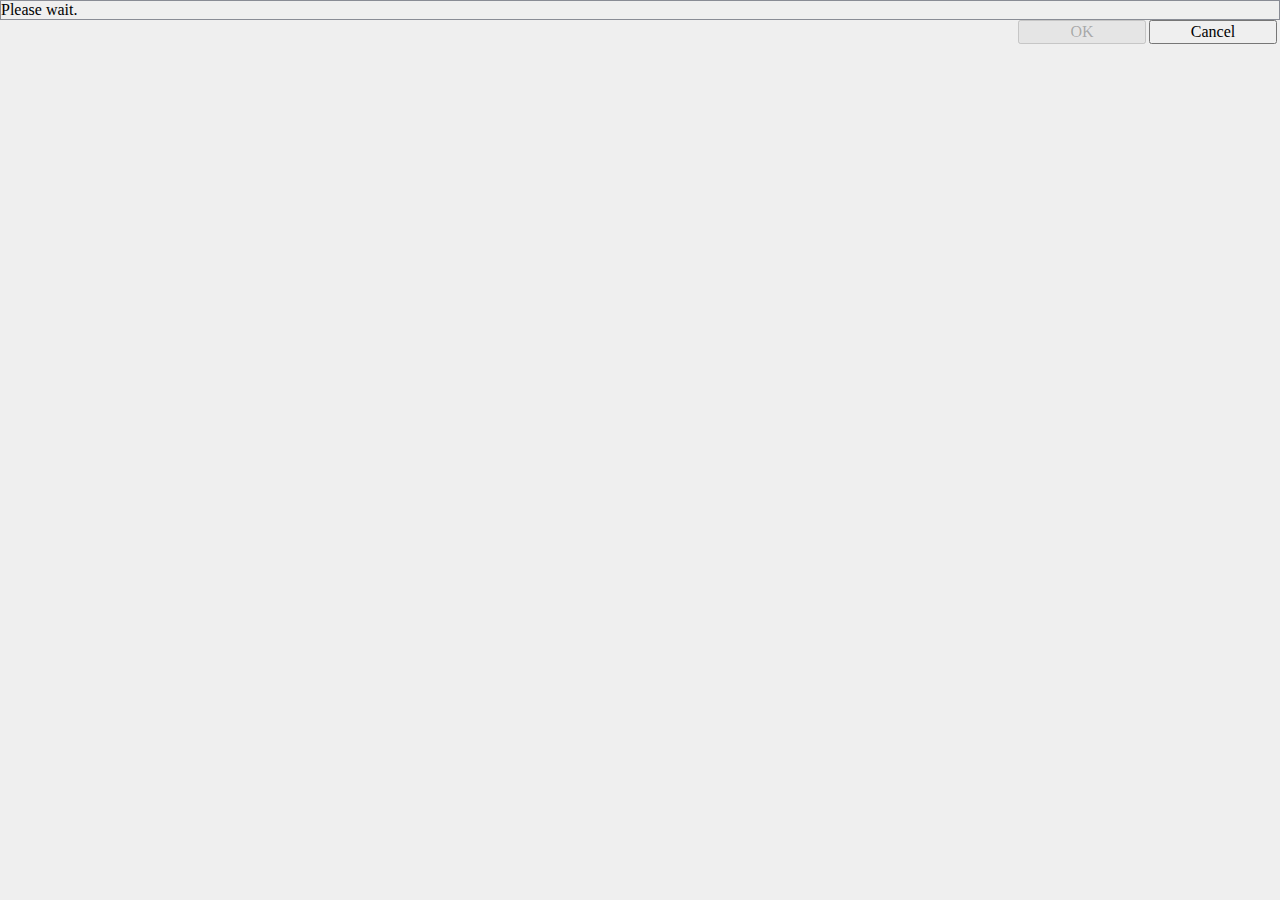
<file: script/dialog.html>
<html>
  <head>
    <meta http-equiv="X-UA-Compatible" content="IE=edge" />
    <meta http-equiv="MSThemeCompatible" content="Yes" />
    <meta http-equiv="Content-Type" content="text/html; charset=UTF-8" />
    <title>Tablacus Explorer</title>
    <link rel="stylesheet" type="text/css" href="index.css" />
    <script type="text/javascript" charset="utf-8" src="consts.js">
    </script>
    <script type="text/javascript" charset="utf-8" src="common.js">
    </script>
    <script type="text/javascript" charset="utf-8" src="options.js">
    </script>
  </head>
  <body>
    <form name="F">
      <div class="panel" id="panel0" style="border: 1px solid #898C95; overflow-y: auto;">
        <label id="Content">Please wait.</label>
        <!-- - - - - - - - - - - -->
      </div>
      <!--panel_end-->
      <table id="buttons" class="footer">
        <tr>
          <td id="Selected" style="text-align: right; width: 100%; white-space: nowrap"></td>
          <td class="buttons">
            <input id="ButtonOk" type="button" value="OK" class="ok" onclick="SetResult(1)" disabled="true" />
          </td>
          <td class="buttons">
            <input id="buttonCancel" type="button" value="Cancel" class="cancel" onclick="returnValue=null;SetResult(2);" />
          </td>
        </tr>
      </table>
    </form>
    <script type="text/javascript">
      InitDialog();
    </script>
  </body>
</html>
</file>
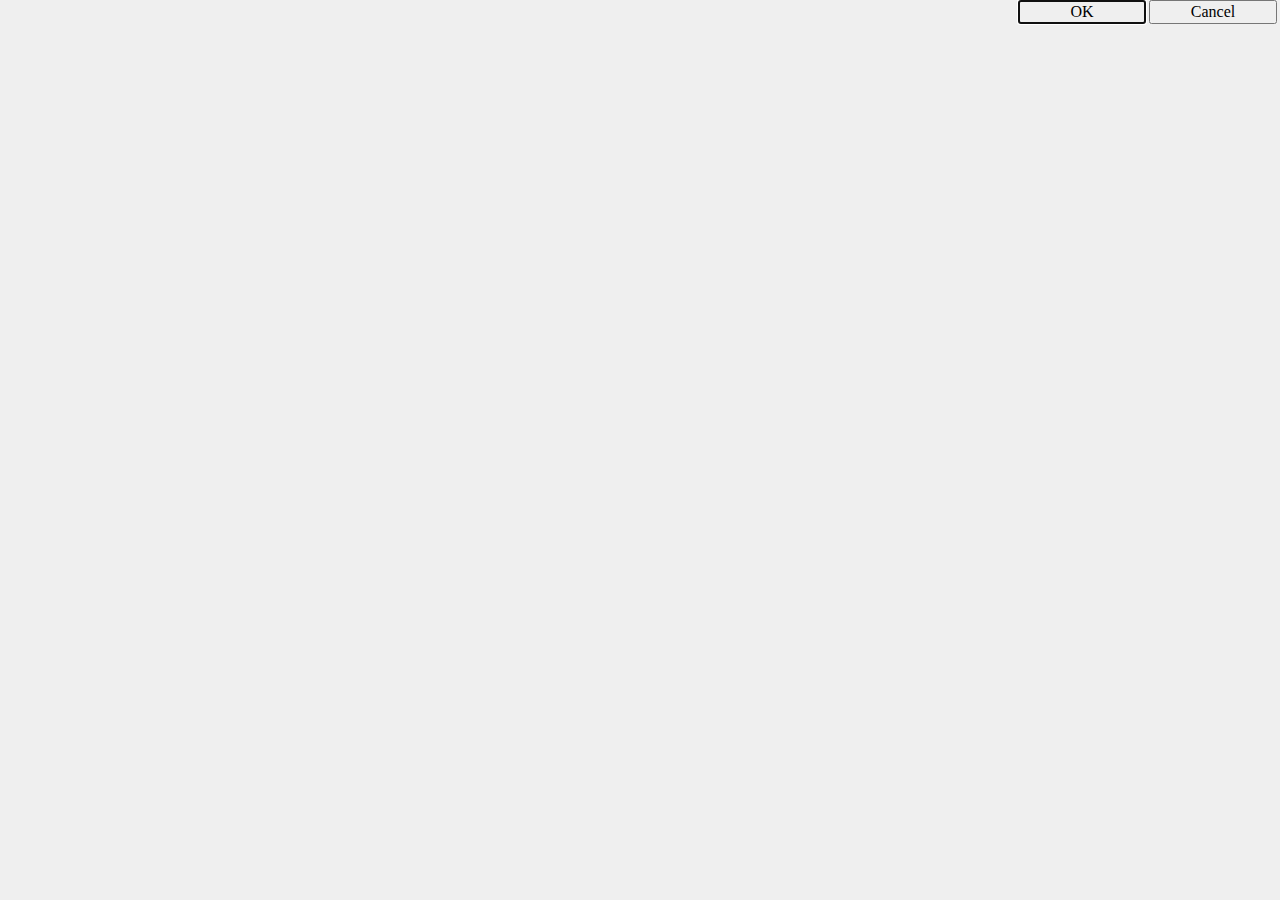
<file: script/location.html>
<html>
  <head>
    <meta http-equiv="X-UA-Compatible" content="IE=edge" />
    <meta http-equiv="MSThemeCompatible" content="Yes" />
    <meta http-equiv="Content-Type" content="text/html; charset=UTF-8" />
    <title>Tablacus Explorer</title>
    <link rel="stylesheet" type="text/css" href="options.css" />
    <script type="text/javascript" charset="utf-8" src="consts.js">
    </script>
    <script type="text/javascript" charset="utf-8" src="common.js">
    </script>
    <script type="text/javascript" charset="utf-8" src="options.js">
    </script>
  </head>
  <body>
    <div>
      <input type="button" id="tab0" class="tab" onmousedown="ClickTab(this, 1);" hidefocus="true" style="display: none" onfocus="this.blur()"/><!--
      --><input type="button" id="tab1" class="tab" onmousedown="ClickTab(this, 1);" hidefocus="true" style="display: none" /><!--
      --><input type="button" id="tab2" class="tab" onmousedown="ClickTab(this, 1);" hidefocus="true" style="display: none" /><!--
      --><input type="button" id="tab3" class="tab" onmousedown="ClickTab(this, 1);" hidefocus="true" style="display: none" /><!--
      --><input type="button" id="tab4" class="tab" onmousedown="ClickTab(this, 1);" hidefocus="true" style="display: none" /><!--
      --><input type="button" id="tab5" value="Icon" class="tab" onmousedown="ClickTab(this, 1);" hidefocus="true" style="display: none" /><!--
      --><input type="button" id="tab6" value="Position" class="tab" onmousedown="ClickTab(this, 1);" hidefocus="true" style="display: none" /><!--
      --><input type="button" id="tab7" value="Menus" class="tab" onmousedown="ClickTab(this, 1);" hidefocus="true" style="display: none" /><!--
      --><input type="button" id="tab8" value="Key" class="tab" onmousedown="ClickTab(this, 1);" hidefocus="true" style="display: none" /><!--
      --><input type="button" id="tab9" value="Mouse" class="tab" onmousedown="ClickTab(this, 1);" hidefocus="true" style="display: none" /><!--
    --></div>

    <div class="panel" id="panel6" style="background-color: AppWorkspace">
      <form name="L">
        <table class="window" id="tewin" border="1" style="width: 100%; color: ButtonText; background-color: ButtonFace; border: 2px ridge windowframe">
          <tr>
            <th colspan="3" style="color: CaptionText; background-color: ActiveCaption; align: center">
              <label>Title bar</label>
            </th>
          </tr>
          <tr>
            <td class="location">
              <input name="Location" type="radio" value="ToolBar1Left" />
              <span id="_ToolBar1Left">
                <label>Tool bar</label> 1 <label>Left</label>
              </span>
            </td>
            <td class="location">
              <input name="Location" type="radio" value="ToolBar1Center" />
              <span id="_ToolBar1Center">
                <label>Tool bar</label> 1 <label>Center</label>
              </span>
            </td>
            <td class="location">
              <input name="Location" type="radio" value="ToolBar1Right" />
              <span id="_ToolBar1Right">
                <label>Tool bar</label> 1 <label>Right</label>
              </span>
            </td>
          </tr>
          <tr>
            <td class="location">
              <input name="Location" type="radio" value="ToolBar2Left" />
              <span id="_ToolBar2Left">
                <label>Tool bar</label> 2 <label>Left</label>
              </span>
            </td>
            <td class="location">
              <input name="Location" type="radio" value="ToolBar2Center" />
              <span id="_ToolBar2Center">
                <label>Tool bar</label> 2 <label>Center</label>
              </span>
            </td>
            <td class="location">
              <input name="Location" type="radio" value="ToolBar2Right" />
              <span id="_ToolBar2Right">
                <label>Tool bar</label> 2 <label>Right</label>
              </span>
            </td>
          </tr>
          <tr>
            <td class="location">
              <input name="Location" type="radio" value="ToolBar3Left" />
              <span id="_ToolBar3Left">
                <label>Tool bar</label> 3 <label>Left</label>
              </span>
            </td>
            <td class="location">
              <input name="Location" type="radio" value="ToolBar3Center" />
              <span id="_ToolBar3Center">
                <label>Tool bar</label> 3 <label>Center</label>
              </span>
            </td>
            <td class="location">
              <input name="Location" type="radio" value="ToolBar3Right" />
              <span id="_ToolBar3Right">
                <label>Tool bar</label> 3 <label>Right</label>
              </span>
            </td>
          </tr>
          <tr>
            <td class="location">
              <input name="Location" type="radio" value="ToolBar4Left" />
              <span id="_ToolBar4Left">
                <label>Tool bar</label> 4 <label>Left</label>
              </span>
            </td>
            <td class="location">
              <input name="Location" type="radio" value="ToolBar4Center" />
              <span id="_ToolBar4Center">
                <label>Tool bar</label> 4 <label>Center</label>
              </span>
            </td>
            <td class="location">
              <input name="Location" type="radio" value="ToolBar4Right" />
              <span id="_ToolBar4Right">
                <label>Tool bar</label> 4 <label>Right</label>
              </span>
            </td>
          </tr>
          <tr>
            <td class="location">
              <input name="Location" type="radio" value="ToolBar5Left" />
              <span id="_ToolBar5Left">
                <label>Tool bar</label> 5 <label>Left</label>
              </span>
            </td>
            <td class="location">
              <input name="Location" type="radio" value="ToolBar5Center" />
              <span id="_ToolBar5Center">
                <label>Tool bar</label> 5 <label>Center</label>
              </span>
            </td>
            <td class="location">
              <input name="Location" type="radio" value="ToolBar5Right" />
              <span id="_ToolBar5Right">
                <label>Tool bar</label> 5 <label>Right</label>
              </span>
            </td>
          </tr>
          <tr>
            <td class="location">
              <input name="Location" type="radio" value="LeftBar1" />
              <span id="_LeftBar1">
                <label>Left bar</label> 1
              </span>
            </td>
            <td class="location">
              <input name="Location" type="radio" value="Inner" id="__Inner" disabled="true" />
              <span id="_Inner">
              <label>Inner bar</label>
              </span></br />
            </td>
            <td class="location">
              <input name="Location" type="radio" value="RightBar1" />
              <span id="_RightBar1">
                <label>Right bar</label> 1
              </span>
            </td>
          </tr>
          <tr>
            <td class="location">
              <input name="Location" type="radio" value="LeftBar2" />
              <span id="_LeftBar2">
                <label>Left bar</label> 2
              </span>
            </td>
            <td rowspan="2" style="background-color: AppWorkspace" class="location">
              <input name="Location" type="radio" value="Background" />
              <label>Background</label>
            </td>
            <td class="location">
              <input name="Location" type="radio" value="RightBar2" />
              <span id="_RightBar2">
                <label>Right bar</label> 2
              </span>
            </td>
          </tr>
          <tr>
            <td class="location">
              <input name="Location" type="radio" value="LeftBar3" />
              <span id="_LeftBar3">
                <label>Left bar</label> 3
              </span>
            </td>
            <td class="location">
              <input name="Location" type="radio" value="RightBar3" />
              <span id="_RightBar3">
                <label>Right bar</label> 3
              </span>
            </td>
          </tr>
          <tr>
            <td class="location">
              <input name="Location" type="radio" value="BottomBar1Left" />
              <span id="_BottomBar1Left">
                <label>Bottom bar</label> 1 <label>Left</label>
              </span>
            </td>
            <td class="location">
              <input name="Location" type="radio" value="BottomBar1Center" />
              <span id="_BottomBar1Center">
                <label>Bottom bar</label> 1 <label>Center</label>
              </span>
            </td>
            <td class="location">
              <input name="Location" type="radio" value="BottomBar1Right" />
              <span id="_BottomBar1Right">
                <label>Bottom bar</label> 1 <label>Right</label>
              </span>
            </td>
          </tr>
          <tr>
            <td class="location">
              <input name="Location" type="radio" value="BottomBar2Left" />
              <span id="_BottomBar2Left">
                <label>Bottom bar</label> 2 <label>Left</label>
              </span>
            </td>
            <td class="location">
              <input name="Location" type="radio" value="BottomBar2Center" />
              <span id="_BottomBar2Center">
                <label>Bottom bar</label> 2 <label>Center</label>
              </span>
            </td>
            <td class="location">
              <input name="Location" type="radio" value="BottomBar2Right" />
              <span id="_BottomBar2Right">
                <label>Bottom bar</label> 2 <label>Right</label>
              </span>
            </td>
          </tr>
          <tr>
            <td class="location">
              <input name="Location" type="radio" value="BottomBar3Left" />
              <span id="_BottomBar3Left">
                <label>Bottom bar</label> 3 <label>Left</label>
              </span>
            </td>
            <td class="location">
              <input name="Location" type="radio" value="BottomBar3Center" />
              <span id="_BottomBar3Center">
                <label>Bottom bar</label> 3 <label>Center</label>
              </span>
            </td>
            <td class="location">
              <input name="Location" type="radio" value="BottomBar3Right" />
              <span id="_BottomBar3Right">
                <label>Bottom bar</label> 3 <label>Right</label>
              </span>
            </td>
          </tr>
        </table>
        <div>
        <input name="Location" type="radio" value="None" />
        <span id="_None"><label>None</label></span></div>
        </form>
    </div>
    <!--panel_end-->

    <div class="panel" id="panel3">
    </div>
    <!--panel_end-->

    <div class="panel" id="panel4">
    </div>
    <!--panel_end-->

    <form name="F">
      <div class="panel" id="panel0">
      </div>
      <!--panel_end-->

      <div class="panel" id="panel1">
      </div>
      <!--panel_end-->

      <div class="panel" id="panel2">
      </div>
      <!--panel_end-->

      <div class="panel" id="panel5">
        <div id="_Icon"></div>
        <table style="width: 100%">
          <tr>
            <td>
              <label>Icon</label>
            </td>
          </tr>
          <tr>
            <td style="width: 100%">
              <input type="text" name="Icon" onchange="SetImage();" style="width: 100%" />
            </td>
            <td style="white-space: nowrap">
              <input type="button" value="Portable" onclick="PortableX('Icon')" />
              <input type="button" value="Select" onclick="ShowIcon();" />
              <input type="button" value="Browse..." onclick="RefX('Icon', 0, 0, 1);" />
            </td>
          </tr>
        </table>
        <table style="width: 100%" id="__IconSize">
          <tr>
            <td>
              <label>Size</label>
            </td>
          </tr>
          <tr>
            <td>
              <input type="text" name="IconSize" size="4" onchange="SetImage();" />px
            </td>
            <td>
              <input type="button" value="Default" onclick="SetDefault(document.F.IconSize, '');" />
            </td>
          </tr>
        </table>
      </div>
      <!--panel_end-->

      <div class="panel" id="panel7">
        <input type="checkbox" id="MenuExec" />
        <label for="MenuExec">Exec</label>
        <br />
        <select name="Menu"></select>
        <br />
        <label>Name</label>
        <br />
        <table class="layout">
          <tr>
            <td>
              <input type="text" name="MenuName" style="display: none" />
              <input type="text" name="_MenuName" style="width: 100%" />
            </td>
          </tr>
        </table>
        <label>Position</label>
        <br />
        <input type="text" name="MenuPos" size="2" />
        <select onchange="SelectPos(this, 'MenuPos');">
          <option value="" />Select
          <option value="0" />Add before
          <option value="-1" />Add after
        </select>
      </div>
      <!--panel_end-->

      <div class="panel" id="panel8">
        <input type="checkbox" id="KeyExec" />
        <label for="KeyExec">Exec</label>
        <br />
        <select name="KeyOn">
        </select>
        <br />
        <label>Key</label>
        <table style="width: 100%">
          <tr>
            <td style="width: 100%">
              <input type="text" name="Key" onchange="SetKeyShift()" style="width: 100%" />
            </td>
            <td style="width: 2em">
              <input type="button" value="Input" title="Key" onclick="InputKey(document.F.Key);" />
            </td>
          </tr>
        </table>
        <span id="_KeyState"></span>
        <select id="_KeySelect" onchange="KeySelect(this)"></select>
      </div>
      <!--panel_end-->

      <div class="panel" id="panel9">
        <input type="checkbox" id="MouseExec" />
        <label for="MouseExec">Exec</label>
        <br />
        <select name="MouseOn">
        </select>
        <br />
        <table width="100%" cellspacing="0" cellpadding="0">
          <tr>
            <td width="100%" colspan="3">
              <table width="100%" cellspacing="0" cellpadding="0">
                <tr>
                  <td>
                    <label>Mouse</label>
                  </td>
                  <td>
                    <input type="button" value="Input" title="Mouse" onclick="InputMouse();" />
                  </td>
                  <td align="right" id="__MOUSEDATA">
                  </td>
                </tr>
              </table>
            </td>
            <td align="center">
              <input type="button" value="LB" title="1" onclick="AddMouse(this)" />
            </td>
            <td align="center">
              <input type="button" value="WB" title="3" onclick="AddMouse(this)" />
            </td>
            <td align="center">
              <input type="button" value="RB" title="2" onclick="AddMouse(this)" />
            </td>
          </tr>
          <tr>
            <td width="100%">
              <input type="text" name="Mouse" style="width: 100%" />
            </td>
            <td align="center">
              <input type="button" value="X1" title="4" onclick="AddMouse(this)" />
            </td>
            <td align="center">
              <input type="button" value="WU" title="8" onclick="AddMouse(this)" />
            </td>
            <td align="right" rowspan="2" style="vertical-align: middle">
              <input type="button" value=" L " title="L" onclick="AddMouse(this)" />
            </td>
            <td align="center" rowspan="2">
              <input type="button" value=" U " title="U" onclick="AddMouse(this)" />
              <br />
              <input type="button" value=" D " title="D" onclick="AddMouse(this)" width="100%" />
            </td>
            <td align="left" rowspan="2" style="vertical-align: middle">
              <input type="button" value=" R " title="R" onclick="AddMouse(this)" />
            </td>
          </tr>
          <tr>
            <td></td>
            <td align="center">
              <input type="button" value="X2" title="5" onclick="AddMouse(this)" />
            </td>
            <td align="center">
              <input type="button" value="WD" title="9" onclick="AddMouse(this)" />
            </td>
          </tr>
        </table>
      </div>
      <!--panel_end-->
      <input type="hidden" name="Set" value="1" />
    </form>

    <table id="buttons" class="footer">
      <tr>
        <td id="toolbar" style="width: 100%; white-space: nowrap">
        </td>
        <td class="buttons">
          <input type="button" value="OK" class="ok" onclick="SetResult(1)" autofocus />
        </td>
        <td class="buttons">
          <input type="button" value="Cancel" class="cancel" onclick="SetResult(2)" />
        </td>
      </tr>
    </table>
    <script type="text/javascript">
      InitLocation();
    </script>
  </body>
</html>
</file>
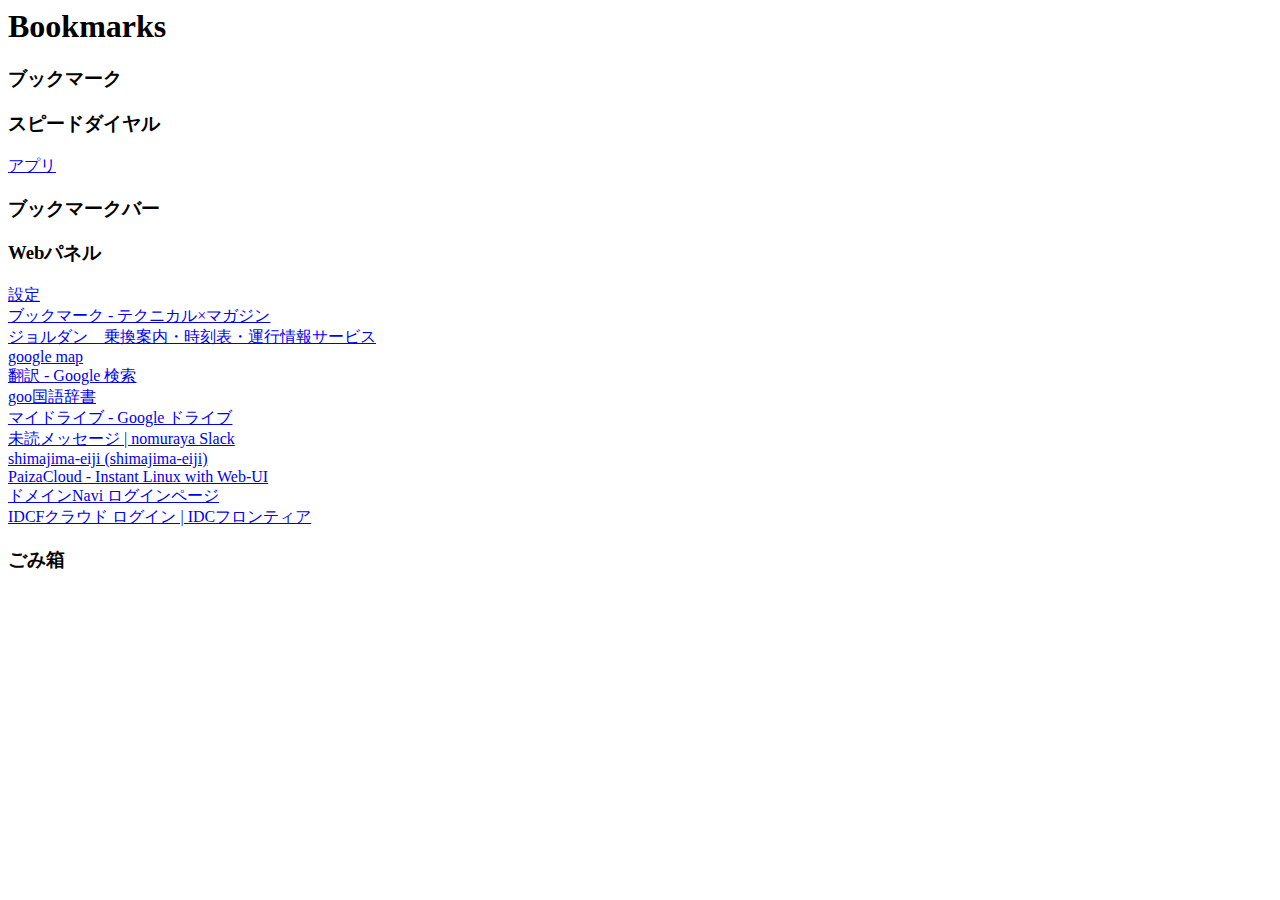
<file: vivaldi/bookmark.html>
<!DOCTYPE NETSCAPE-Bookmark-file-1>
<!-- This is an automatically generated file.
     It will be read and overwritten.
     DO NOT EDIT! -->
<META HTTP-EQUIV="Content-Type" CONTENT="text/html; charset=UTF-8">
<TITLE>Bookmarks</TITLE>
<H1>Bookmarks</H1>
<DL><p>
    <DT><H3 ADD_DATE="1514653558" LAST_MODIFIED="1539696635" PERSONAL_TOOLBAR_FOLDER="true">ブックマーク</H3>
    <DL><p>
        <DT><H3 ADD_DATE="1514653561" LAST_MODIFIED="1520809322">スピードダイヤル</H3>
        <DL><p>
            <DT><A HREF="chrome://apps/" ADD_DATE="1514977454" ICON="[data-uri]">アプリ</A>
        </DL><p>
        <DT><H3 ADD_DATE="1514653784" LAST_MODIFIED="1541219677">ブックマークバー</H3>
        <DL><p>
            <DT><H3 ADD_DATE="1541219677" LAST_MODIFIED="1541220188">Webパネル</H3>
            <DL><p>
                <DT><A HREF="chrome://settings/content" ADD_DATE="1516883792" ICON="[data-uri]">設定</A>
                <DT><A HREF="https://nomuraya.work/techzine/bookmark" ADD_DATE="1541219754">ブックマーク - テクニカル×マガジン</A>
                <DT><A HREF="https://www.jorudan.co.jp/" ADD_DATE="1541219794" ICON="[data-uri]">ジョルダン　乗換案内・時刻表・運行情報サービス</A>
                <DT><A HREF="https://www.google.co.jp/maps/" ADD_DATE="1541219905" ICON="[data-uri]">google map</A>
                <DT><A HREF="https://www.google.com/search?q=%E7%BF%BB%E8%A8%B3" ADD_DATE="1541220009" ICON="[data-uri]">翻訳 - Google 検索</A>
                <DT><A HREF="https://dictionary.goo.ne.jp/jn/" ADD_DATE="1541220054" ICON="[data-uri]">goo国語辞書</A>
                <DT><A HREF="https://drive.google.com/drive/my-drive" ADD_DATE="1541220088" ICON="[data-uri]">マイドライブ - Google ドライブ</A>
                <DT><A HREF="https://nomuraya.slack.com/unreads/" ADD_DATE="1541220113" ICON="[data-uri]">未読メッセージ | nomuraya Slack</A>
                <DT><A HREF="https://github.com/shimajima-eiji" ADD_DATE="1541220126" ICON="[data-uri]">shimajima-eiji (shimajima-eiji)</A>
                <DT><A HREF="https://paiza.cloud/signup" ADD_DATE="1541220154" ICON="[data-uri]">PaizaCloud - Instant Linux with Web-UI</A>
                <DT><A HREF="https://www.onamae.com/domain/navi/domain.html" ADD_DATE="1541220177" ICON="[data-uri]">ドメインNavi ログインページ</A>
                <DT><A HREF="https://account.idcfcloud.com/auth/login" ADD_DATE="1541220188" ICON="[data-uri]">IDCFクラウド ログイン | IDCフロンティア</A>
            </DL><p>
        </DL><p>
    </DL><p>
    <DT><H3 ADD_DATE="1514653558" LAST_MODIFIED="1541220473">ごみ箱</H3>
    <DL><p>
    </DL><p>
</DL><p>
</file>
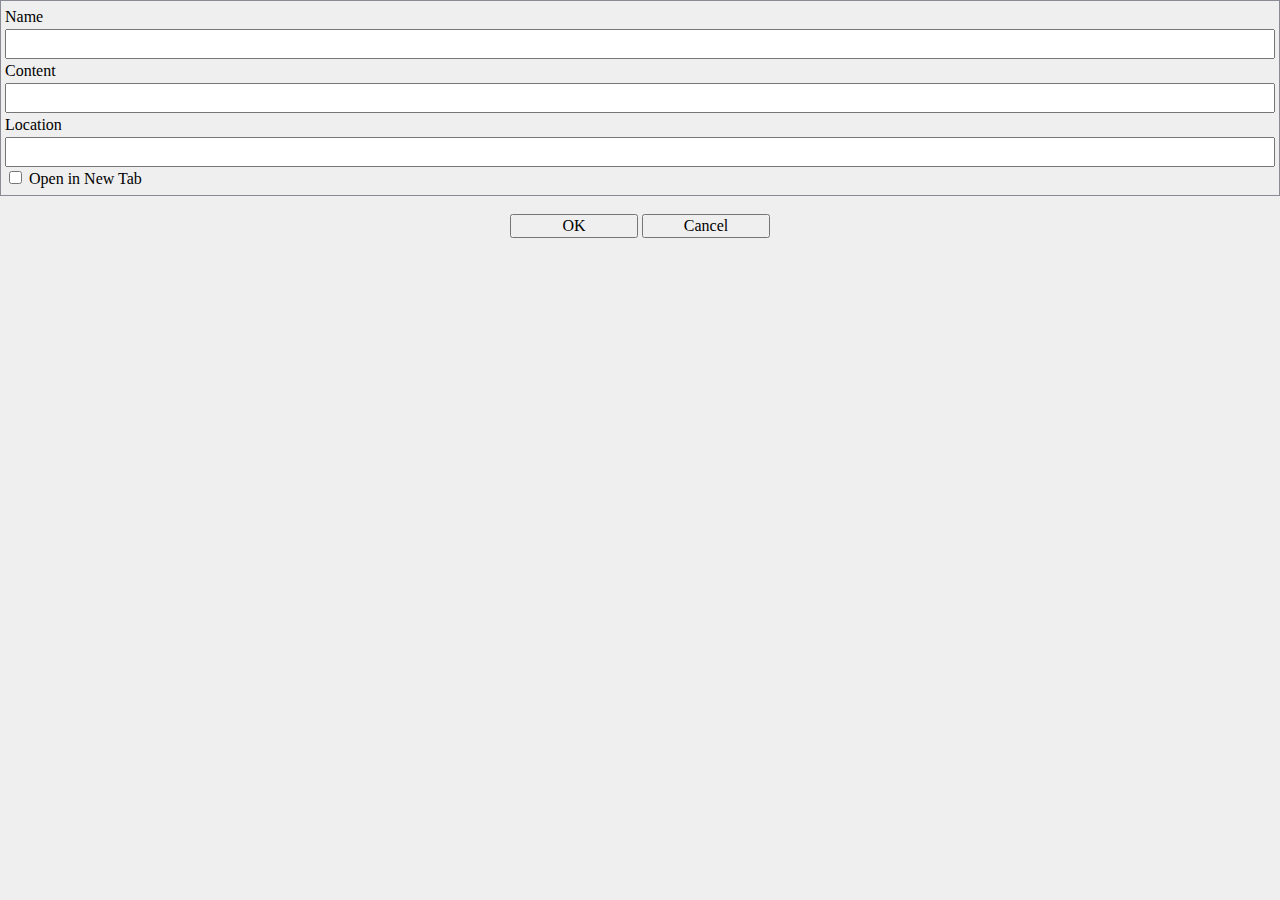
<file: addons/findfiles/dialog.html>
﻿<html>
  <head>
    <meta http-equiv="X-UA-Compatible" content="IE=edge" />
    <meta http-equiv="MSThemeCompatible" content="Yes" />
    <meta http-equiv="Content-Type" content="text/html; charset=UTF-8" />
    <title>Find files</title>
    <link rel="stylesheet" type="text/css" href="../../script/options.css" />
    <script type="text/javascript" charset="utf-8" src="../../script/consts.js">
    </script>
    <script type="text/javascript" charset="utf-8" src="../../script/common.js">
    </script>
    <script type="text/javascript">
      Addon = 2;
      Addons = {};
    </script>
    <script type="text/javascript" charset="utf-8" src="script.js">
    </script>
  </head>
  <body>
    <div class="panel" id="panel0" style="border: 1px solid #898C95; overflow-y: auto; display: block">
    <form name="F" style="width: 100%">
      <label>Name</label><br />
      <input type="text" name="name" style="width: 100%" />
      <label>Content</label><br />
      <input type="text" name="content" style="width: 100%" />
      <label>Location</label><br />
      <input type="text" name="location" style="width: 100%" />
      <input id="newtab" type="checkbox" name="new" />
      <label for="newtab">Open in New Tab</label><br />
    </form>
    </div>
    <br />
    <table id="R" style="width: 100%">
      <tr>
        <td align="center">
          <input type="button" value="OK" class="ok" onclick="FindFiles(); return true;" />
          <input type="button" value="Cancel" class="cancel" onclick="window.close(); return true;" />
        </td>
      </tr>
    </table>
  </body>
</html>
</file>
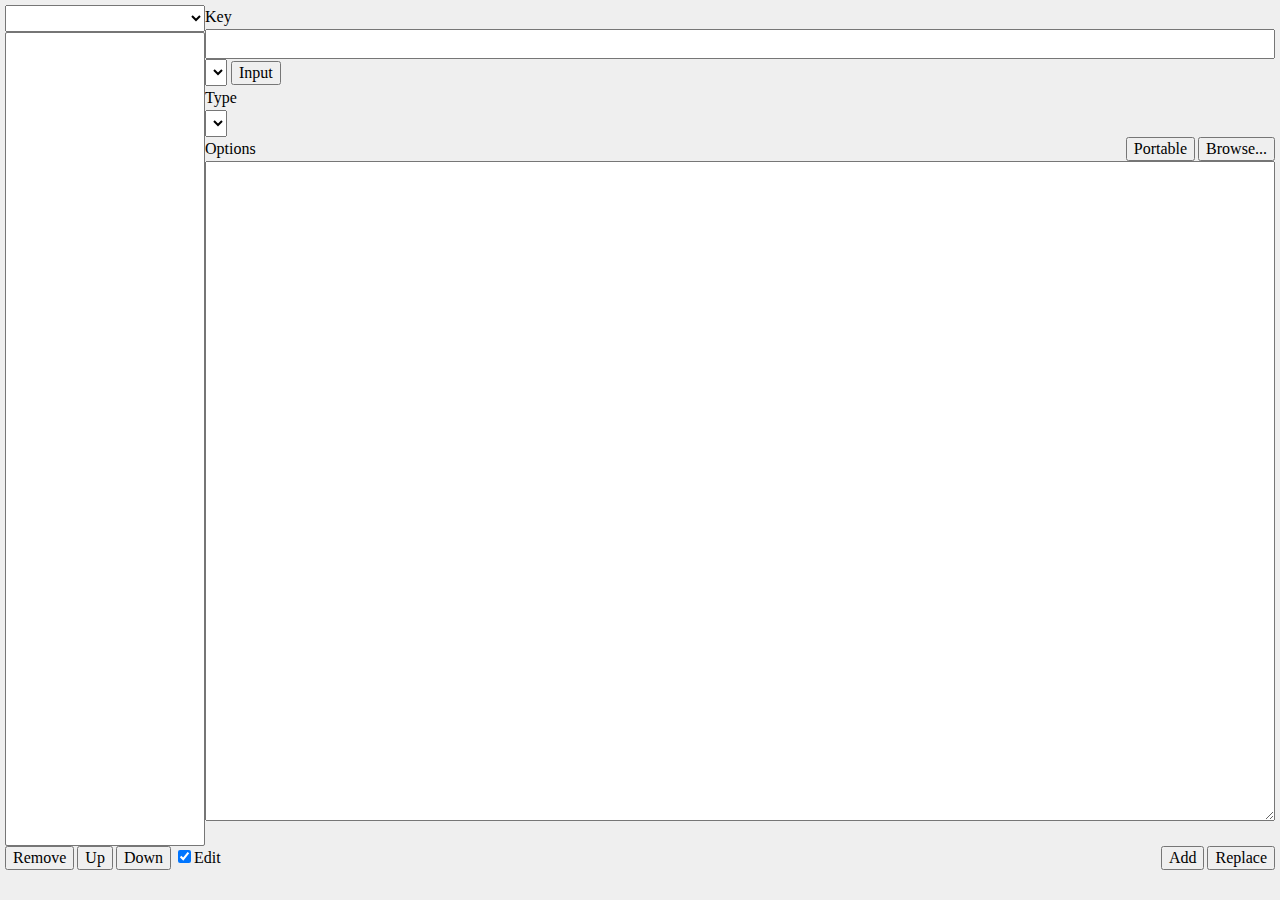
<file: addons/key/options.html>
﻿<html>
  <head>
    <meta http-equiv="X-UA-Compatible" content="IE=edge" />
    <meta http-equiv="MSThemeCompatible" content="Yes" />
    <meta http-equiv="Content-Type" content="text/html; charset=UTF-8" />
    <title>Tablcus Add-ons</title>
    <link rel="stylesheet" type="text/css" href="../../script/options.css" />
  </head>
  <body>
    <script type="text/javascript" charset="utf-8" src="../../script/consts.js">
    </script>
    <script type="text/javascript" charset="utf-8" src="../../script/common.js">
    </script>
    <script type="text/javascript" charset="utf-8" src="../../script/options.js">
    </script>
    <form name="F" style="display: inline;">
      <div class="panel" style="display: block;">
        <table width="100%">
          <tr>
            <td width="12.5em" valign="top">
              <select name="Key" style="width: 12.5em" onchange="SwitchX('Key', this)">
              </select>
              <br />
              <select name="KeyAll" size="18" style="width: 12.5em; height: 33em; height: calc(100vh - 5.4em); min-height: 12em" onclick="EditXEx(EditX, 'Key')" ondblclick="EditX('Key')" oncontextmenu="CancelX('Key')">
              </select>
              <select name="KeyList" size="18" style="width: 12.5em; height: 33em; height: calc(100vh - 5.4em); min-height: 12em; display: none" onclick="EditXEx(EditX, 'Key')" ondblclick="EditX('Key')" oncontextmenu="CancelX('Key')">
              </select>
              <select name="KeyTree" size="18" style="width: 12.5em; height: 33em; height: calc(100vh - 5.4em); min-height: 12em; display: none" onclick="EditXEx(EditX, 'Key')" ondblclick="EditX('Key')" oncontextmenu="CancelX('Key')">
              </select>
              <select name="KeyBrowser" size="18" style="width: 12.5em; height: 33em; height: calc(100vh - 5.4em); min-height: 12em; display: none" onclick="EditXEx(EditX, 'Key')" ondblclick="EditX('Key')" oncontextmenu="CancelX('Key')">
              </select>
            </td>
            <td valign="top">
              <label>Key</label>
              <input type="text" name="KeyKey" style="width: 100%" onchange="ChangeX('Key');SetKeyShift();" />
              <div id="_KeyState" style="white-space: nowrap">
                <select id="_KeySelect" onchange="KeySelect(this)"></select>
                <input type="button" value="Input" onclick="InputKey();ChangeX('Key');" />
              </div>
              <label>Type</label>
              <br />
              <select name="KeyType" onchange="ChangeX('Key')">
              </select>
              <table class="layout">
                <tr>
                  <td style="width: 100%; vertical-align: bottom">
                    <label>Options</label>
                  </td>
                  <td class="buttons">
                    <input type="button" value="Portable" onclick="PortableX('KeyPath')" title="Options" />
                  </td>
                  <td>
                    <input type="button" value="Browse..." onclick="RefX('KeyPath', true, this)" title="Options" />
                  </td>
                </tr>
              </table>
              <textarea name="KeyPath" style="width: 100%; height: 23em; height: calc(100vh - 15em); min-height: 2em" onchange="ChangeX('Key')"></textarea>
            </td>
          </tr>
        </table>
        <table width="100%">
          <tr>
            <td class="buttons">
              <input type="button" value="Remove" onclick="RemoveX('Key')" />
            </td>
            <td class="buttons">
              <input type="button" value="Up" onclick="MoveX('Key', -1)" />
            </td>
            <td class="buttons">
              <input type="button" value="Down" onclick="MoveX('Key', 1)" />
            </td>
            <td style="width: 100%; vertical-align: middle">
              <input type="checkbox" id="_EDIT" checked /><label for="_EDIT">Edit</label>
            </td>
            <td class="buttons">
              <input type="button" value="Add" onclick="AddX('Key')" />
            </td>
            <td>
              <input type="button" value="Replace" onclick="ReplaceX('Key')" />
            </td>
          </tr>
        </table>
      </div>
    </form>
    <script type="text/javascript" charset="utf-8" src="options.js">
    </script>
  </body>
</html>
</file>
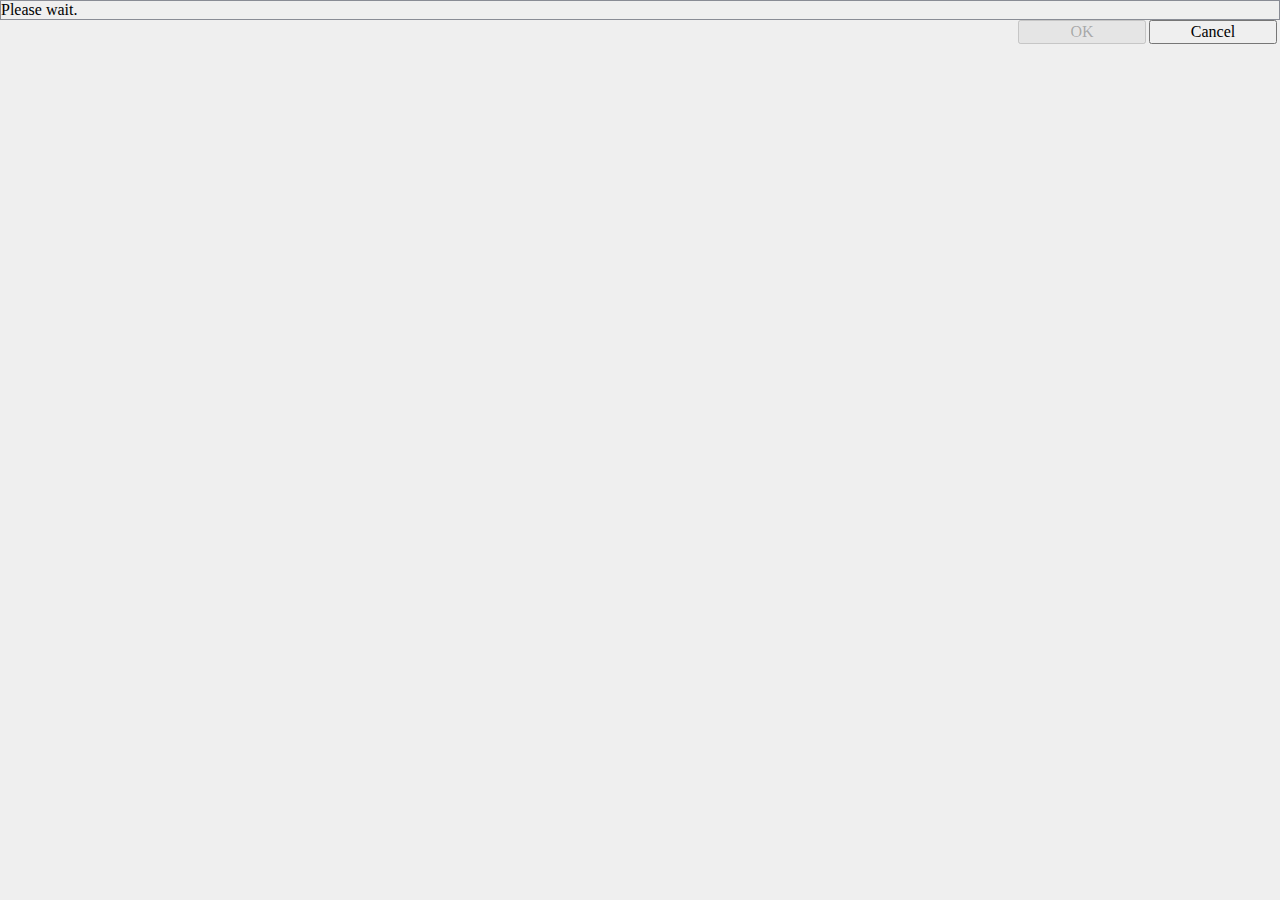
<file: TablacusExplorer/script/dialog.html>
<html>
  <head>
    <meta http-equiv="X-UA-Compatible" content="IE=edge" />
    <meta http-equiv="MSThemeCompatible" content="Yes" />
    <meta http-equiv="Content-Type" content="text/html; charset=UTF-8" />
    <title>Tablacus Explorer</title>
    <link rel="stylesheet" type="text/css" href="index.css" />
    <script type="text/javascript" charset="utf-8" src="consts.js">
    </script>
    <script type="text/javascript" charset="utf-8" src="common.js">
    </script>
    <script type="text/javascript" charset="utf-8" src="options.js">
    </script>
  </head>
  <body>
    <form name="F">
      <div class="panel" id="panel0" style="border: 1px solid #898C95; overflow-y: auto;">
        <label id="Content">Please wait.</label>
        <!-- - - - - - - - - - - -->
      </div>
      <!--panel_end-->
      <table id="buttons" class="footer">
        <tr>
          <td id="Selected" style="text-align: right; width: 100%; white-space: nowrap"></td>
          <td class="buttons">
            <input id="ButtonOk" type="button" value="OK" class="ok" onclick="SetResult(1)" disabled="true" />
          </td>
          <td class="buttons">
            <input id="buttonCancel" type="button" value="Cancel" class="cancel" onclick="returnValue=null;SetResult(2);" />
          </td>
        </tr>
      </table>
    </form>
    <script type="text/javascript">
      InitDialog();
    </script>
  </body>
</html>
</file>
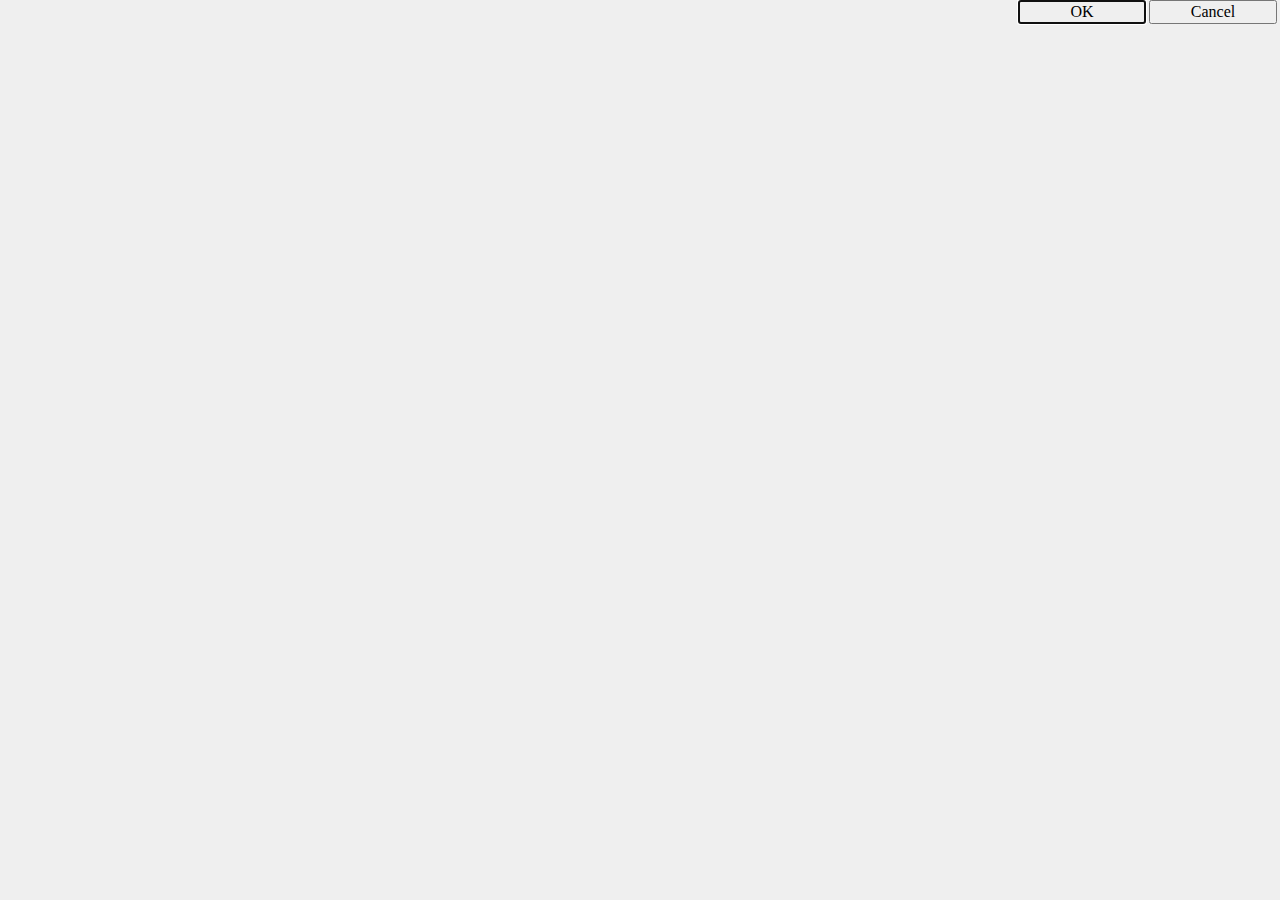
<file: TablacusExplorer/script/location.html>
<html>
  <head>
    <meta http-equiv="X-UA-Compatible" content="IE=edge" />
    <meta http-equiv="MSThemeCompatible" content="Yes" />
    <meta http-equiv="Content-Type" content="text/html; charset=UTF-8" />
    <title>Tablacus Explorer</title>
    <link rel="stylesheet" type="text/css" href="options.css" />
    <script type="text/javascript" charset="utf-8" src="consts.js">
    </script>
    <script type="text/javascript" charset="utf-8" src="common.js">
    </script>
    <script type="text/javascript" charset="utf-8" src="options.js">
    </script>
  </head>
  <body>
    <div>
      <input type="button" id="tab0" class="tab" onmousedown="ClickTab(this, 1);" hidefocus="true" style="display: none" onfocus="this.blur()"/><!--
      --><input type="button" id="tab1" class="tab" onmousedown="ClickTab(this, 1);" hidefocus="true" style="display: none" /><!--
      --><input type="button" id="tab2" class="tab" onmousedown="ClickTab(this, 1);" hidefocus="true" style="display: none" /><!--
      --><input type="button" id="tab3" class="tab" onmousedown="ClickTab(this, 1);" hidefocus="true" style="display: none" /><!--
      --><input type="button" id="tab4" class="tab" onmousedown="ClickTab(this, 1);" hidefocus="true" style="display: none" /><!--
      --><input type="button" id="tab5" value="Icon" class="tab" onmousedown="ClickTab(this, 1);" hidefocus="true" style="display: none" /><!--
      --><input type="button" id="tab6" value="Position" class="tab" onmousedown="ClickTab(this, 1);" hidefocus="true" style="display: none" /><!--
      --><input type="button" id="tab7" value="Menus" class="tab" onmousedown="ClickTab(this, 1);" hidefocus="true" style="display: none" /><!--
      --><input type="button" id="tab8" value="Key" class="tab" onmousedown="ClickTab(this, 1);" hidefocus="true" style="display: none" /><!--
      --><input type="button" id="tab9" value="Mouse" class="tab" onmousedown="ClickTab(this, 1);" hidefocus="true" style="display: none" /><!--
    --></div>

    <div class="panel" id="panel6" style="background-color: AppWorkspace">
      <form name="L">
        <table class="window" id="tewin" border="1" style="width: 100%; color: ButtonText; background-color: ButtonFace; border: 2px ridge windowframe">
          <tr>
            <th colspan="3" style="color: CaptionText; background-color: ActiveCaption; align: center">
              <label>Title bar</label>
            </th>
          </tr>
          <tr>
            <td class="location">
              <input name="Location" type="radio" value="ToolBar1Left" />
              <span id="_ToolBar1Left">
                <label>Tool bar</label> 1 <label>Left</label>
              </span>
            </td>
            <td class="location">
              <input name="Location" type="radio" value="ToolBar1Center" />
              <span id="_ToolBar1Center">
                <label>Tool bar</label> 1 <label>Center</label>
              </span>
            </td>
            <td class="location">
              <input name="Location" type="radio" value="ToolBar1Right" />
              <span id="_ToolBar1Right">
                <label>Tool bar</label> 1 <label>Right</label>
              </span>
            </td>
          </tr>
          <tr>
            <td class="location">
              <input name="Location" type="radio" value="ToolBar2Left" />
              <span id="_ToolBar2Left">
                <label>Tool bar</label> 2 <label>Left</label>
              </span>
            </td>
            <td class="location">
              <input name="Location" type="radio" value="ToolBar2Center" />
              <span id="_ToolBar2Center">
                <label>Tool bar</label> 2 <label>Center</label>
              </span>
            </td>
            <td class="location">
              <input name="Location" type="radio" value="ToolBar2Right" />
              <span id="_ToolBar2Right">
                <label>Tool bar</label> 2 <label>Right</label>
              </span>
            </td>
          </tr>
          <tr>
            <td class="location">
              <input name="Location" type="radio" value="ToolBar3Left" />
              <span id="_ToolBar3Left">
                <label>Tool bar</label> 3 <label>Left</label>
              </span>
            </td>
            <td class="location">
              <input name="Location" type="radio" value="ToolBar3Center" />
              <span id="_ToolBar3Center">
                <label>Tool bar</label> 3 <label>Center</label>
              </span>
            </td>
            <td class="location">
              <input name="Location" type="radio" value="ToolBar3Right" />
              <span id="_ToolBar3Right">
                <label>Tool bar</label> 3 <label>Right</label>
              </span>
            </td>
          </tr>
          <tr>
            <td class="location">
              <input name="Location" type="radio" value="ToolBar4Left" />
              <span id="_ToolBar4Left">
                <label>Tool bar</label> 4 <label>Left</label>
              </span>
            </td>
            <td class="location">
              <input name="Location" type="radio" value="ToolBar4Center" />
              <span id="_ToolBar4Center">
                <label>Tool bar</label> 4 <label>Center</label>
              </span>
            </td>
            <td class="location">
              <input name="Location" type="radio" value="ToolBar4Right" />
              <span id="_ToolBar4Right">
                <label>Tool bar</label> 4 <label>Right</label>
              </span>
            </td>
          </tr>
          <tr>
            <td class="location">
              <input name="Location" type="radio" value="ToolBar5Left" />
              <span id="_ToolBar5Left">
                <label>Tool bar</label> 5 <label>Left</label>
              </span>
            </td>
            <td class="location">
              <input name="Location" type="radio" value="ToolBar5Center" />
              <span id="_ToolBar5Center">
                <label>Tool bar</label> 5 <label>Center</label>
              </span>
            </td>
            <td class="location">
              <input name="Location" type="radio" value="ToolBar5Right" />
              <span id="_ToolBar5Right">
                <label>Tool bar</label> 5 <label>Right</label>
              </span>
            </td>
          </tr>
          <tr>
            <td class="location">
              <input name="Location" type="radio" value="LeftBar1" />
              <span id="_LeftBar1">
                <label>Left bar</label> 1
              </span>
            </td>
            <td class="location">
              <input name="Location" type="radio" value="Inner" id="__Inner" disabled="true" />
              <span id="_Inner">
              <label>Inner bar</label>
              </span></br />
            </td>
            <td class="location">
              <input name="Location" type="radio" value="RightBar1" />
              <span id="_RightBar1">
                <label>Right bar</label> 1
              </span>
            </td>
          </tr>
          <tr>
            <td class="location">
              <input name="Location" type="radio" value="LeftBar2" />
              <span id="_LeftBar2">
                <label>Left bar</label> 2
              </span>
            </td>
            <td rowspan="2" style="background-color: AppWorkspace" class="location">
              <input name="Location" type="radio" value="Background" />
              <label>Background</label>
            </td>
            <td class="location">
              <input name="Location" type="radio" value="RightBar2" />
              <span id="_RightBar2">
                <label>Right bar</label> 2
              </span>
            </td>
          </tr>
          <tr>
            <td class="location">
              <input name="Location" type="radio" value="LeftBar3" />
              <span id="_LeftBar3">
                <label>Left bar</label> 3
              </span>
            </td>
            <td class="location">
              <input name="Location" type="radio" value="RightBar3" />
              <span id="_RightBar3">
                <label>Right bar</label> 3
              </span>
            </td>
          </tr>
          <tr>
            <td class="location">
              <input name="Location" type="radio" value="BottomBar1Left" />
              <span id="_BottomBar1Left">
                <label>Bottom bar</label> 1 <label>Left</label>
              </span>
            </td>
            <td class="location">
              <input name="Location" type="radio" value="BottomBar1Center" />
              <span id="_BottomBar1Center">
                <label>Bottom bar</label> 1 <label>Center</label>
              </span>
            </td>
            <td class="location">
              <input name="Location" type="radio" value="BottomBar1Right" />
              <span id="_BottomBar1Right">
                <label>Bottom bar</label> 1 <label>Right</label>
              </span>
            </td>
          </tr>
          <tr>
            <td class="location">
              <input name="Location" type="radio" value="BottomBar2Left" />
              <span id="_BottomBar2Left">
                <label>Bottom bar</label> 2 <label>Left</label>
              </span>
            </td>
            <td class="location">
              <input name="Location" type="radio" value="BottomBar2Center" />
              <span id="_BottomBar2Center">
                <label>Bottom bar</label> 2 <label>Center</label>
              </span>
            </td>
            <td class="location">
              <input name="Location" type="radio" value="BottomBar2Right" />
              <span id="_BottomBar2Right">
                <label>Bottom bar</label> 2 <label>Right</label>
              </span>
            </td>
          </tr>
          <tr>
            <td class="location">
              <input name="Location" type="radio" value="BottomBar3Left" />
              <span id="_BottomBar3Left">
                <label>Bottom bar</label> 3 <label>Left</label>
              </span>
            </td>
            <td class="location">
              <input name="Location" type="radio" value="BottomBar3Center" />
              <span id="_BottomBar3Center">
                <label>Bottom bar</label> 3 <label>Center</label>
              </span>
            </td>
            <td class="location">
              <input name="Location" type="radio" value="BottomBar3Right" />
              <span id="_BottomBar3Right">
                <label>Bottom bar</label> 3 <label>Right</label>
              </span>
            </td>
          </tr>
        </table>
        <div>
        <input name="Location" type="radio" value="None" />
        <span id="_None"><label>None</label></span></div>
        </form>
    </div>
    <!--panel_end-->

    <div class="panel" id="panel3">
    </div>
    <!--panel_end-->

    <div class="panel" id="panel4">
    </div>
    <!--panel_end-->

    <form name="F">
      <div class="panel" id="panel0">
      </div>
      <!--panel_end-->

      <div class="panel" id="panel1">
      </div>
      <!--panel_end-->

      <div class="panel" id="panel2">
      </div>
      <!--panel_end-->

      <div class="panel" id="panel5">
        <div id="_Icon"></div>
        <table style="width: 100%">
          <tr>
            <td>
              <label>Icon</label>
            </td>
          </tr>
          <tr>
            <td style="width: 100%">
              <input type="text" name="Icon" onchange="SetImage();" style="width: 100%" />
            </td>
            <td style="white-space: nowrap">
              <input type="button" value="Portable" onclick="PortableX('Icon')" />
              <input type="button" value="Select" onclick="ShowIcon();" />
              <input type="button" value="Browse..." onclick="RefX('Icon', 0, 0, 1);" />
            </td>
          </tr>
        </table>
        <table style="width: 100%" id="__IconSize">
          <tr>
            <td>
              <label>Size</label>
            </td>
          </tr>
          <tr>
            <td>
              <input type="text" name="IconSize" size="4" onchange="SetImage();" />px
            </td>
            <td>
              <input type="button" value="Default" onclick="SetDefault(document.F.IconSize, '');" />
            </td>
          </tr>
        </table>
      </div>
      <!--panel_end-->

      <div class="panel" id="panel7">
        <input type="checkbox" id="MenuExec" />
        <label for="MenuExec">Exec</label>
        <br />
        <select name="Menu"></select>
        <br />
        <label>Name</label>
        <br />
        <table class="layout">
          <tr>
            <td>
              <input type="text" name="MenuName" style="display: none" />
              <input type="text" name="_MenuName" style="width: 100%" />
            </td>
          </tr>
        </table>
        <label>Position</label>
        <br />
        <input type="text" name="MenuPos" size="2" />
        <select onchange="SelectPos(this, 'MenuPos');">
          <option value="" />Select
          <option value="0" />Add before
          <option value="-1" />Add after
        </select>
      </div>
      <!--panel_end-->

      <div class="panel" id="panel8">
        <input type="checkbox" id="KeyExec" />
        <label for="KeyExec">Exec</label>
        <br />
        <select name="KeyOn">
        </select>
        <br />
        <label>Key</label>
        <table style="width: 100%">
          <tr>
            <td style="width: 100%">
              <input type="text" name="Key" onchange="SetKeyShift()" style="width: 100%" />
            </td>
            <td style="width: 2em">
              <input type="button" value="Input" title="Key" onclick="InputKey(document.F.Key);" />
            </td>
          </tr>
        </table>
        <span id="_KeyState"></span>
        <select id="_KeySelect" onchange="KeySelect(this)"></select>
      </div>
      <!--panel_end-->

      <div class="panel" id="panel9">
        <input type="checkbox" id="MouseExec" />
        <label for="MouseExec">Exec</label>
        <br />
        <select name="MouseOn">
        </select>
        <br />
        <table width="100%" cellspacing="0" cellpadding="0">
          <tr>
            <td width="100%" colspan="3">
              <table width="100%" cellspacing="0" cellpadding="0">
                <tr>
                  <td>
                    <label>Mouse</label>
                  </td>
                  <td>
                    <input type="button" value="Input" title="Mouse" onclick="InputMouse();" />
                  </td>
                  <td align="right" id="__MOUSEDATA">
                  </td>
                </tr>
              </table>
            </td>
            <td align="center">
              <input type="button" value="LB" title="1" onclick="AddMouse(this)" />
            </td>
            <td align="center">
              <input type="button" value="WB" title="3" onclick="AddMouse(this)" />
            </td>
            <td align="center">
              <input type="button" value="RB" title="2" onclick="AddMouse(this)" />
            </td>
          </tr>
          <tr>
            <td width="100%">
              <input type="text" name="Mouse" style="width: 100%" />
            </td>
            <td align="center">
              <input type="button" value="X1" title="4" onclick="AddMouse(this)" />
            </td>
            <td align="center">
              <input type="button" value="WU" title="8" onclick="AddMouse(this)" />
            </td>
            <td align="right" rowspan="2" style="vertical-align: middle">
              <input type="button" value=" L " title="L" onclick="AddMouse(this)" />
            </td>
            <td align="center" rowspan="2">
              <input type="button" value=" U " title="U" onclick="AddMouse(this)" />
              <br />
              <input type="button" value=" D " title="D" onclick="AddMouse(this)" width="100%" />
            </td>
            <td align="left" rowspan="2" style="vertical-align: middle">
              <input type="button" value=" R " title="R" onclick="AddMouse(this)" />
            </td>
          </tr>
          <tr>
            <td></td>
            <td align="center">
              <input type="button" value="X2" title="5" onclick="AddMouse(this)" />
            </td>
            <td align="center">
              <input type="button" value="WD" title="9" onclick="AddMouse(this)" />
            </td>
          </tr>
        </table>
      </div>
      <!--panel_end-->
      <input type="hidden" name="Set" value="1" />
    </form>

    <table id="buttons" class="footer">
      <tr>
        <td id="toolbar" style="width: 100%; white-space: nowrap">
        </td>
        <td class="buttons">
          <input type="button" value="OK" class="ok" onclick="SetResult(1)" autofocus />
        </td>
        <td class="buttons">
          <input type="button" value="Cancel" class="cancel" onclick="SetResult(2)" />
        </td>
      </tr>
    </table>
    <script type="text/javascript">
      InitLocation();
    </script>
  </body>
</html>
</file>
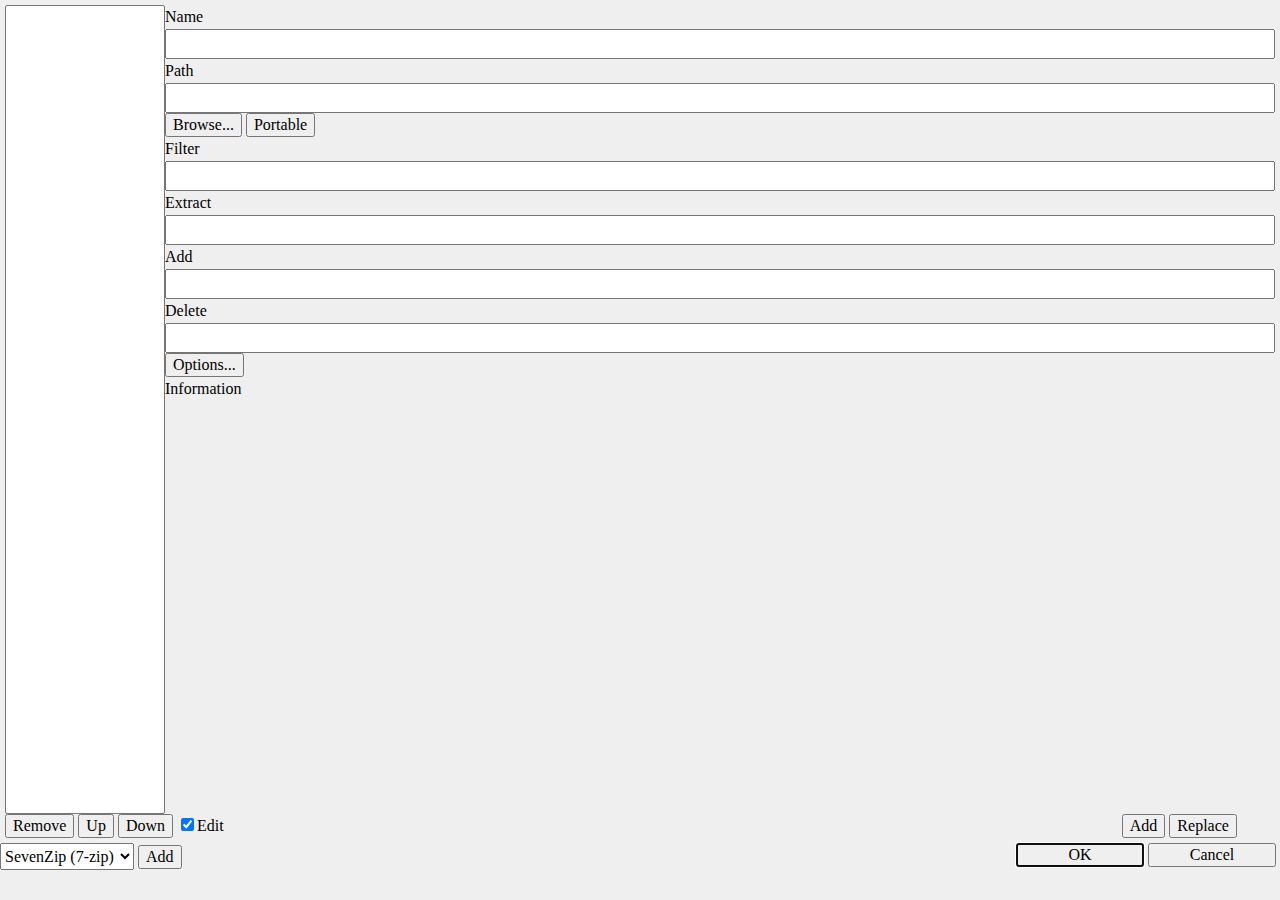
<file: TablacusExplorer/addons/cal/options.html>
﻿<html>
  <head>
    <meta http-equiv="X-UA-Compatible" content="IE=edge" />
    <meta http-equiv="MSThemeCompatible" content="Yes" />
    <meta http-equiv="Content-Type" content="text/html; charset=UTF-8" />
    <title>Tablcus Add-ons</title>
    <link rel="stylesheet" type="text/css" href="../../script/options.css" />
    <script type="text/javascript" charset="utf-8" src="../../script/consts.js">
    </script>
    <script type="text/javascript">
      var Addon = 2;
    </script>
    <script type="text/javascript" charset="utf-8" src="../../script/common.js">
    </script>
    <script type="text/javascript" charset="utf-8" src="../../script/options.js">
    </script>
    <script type="text/javascript" charset="utf-8" src="script.js">
    </script>
  </head>
  <body>
    <form name="F" style="display: inline;">
      <div class="panel" style="display: block;">
        <table width="100%">
          <tr>
            <td style="width: 10em" valign="top">
              <select name="List" size="19" style="width: 10em; height: 33em; height: calc(100vh - 5.7em)" onclick="EditXEx(EditFS)" ondblclick="EditFS()">
              </select>
            </td>
            <td valign="top">
              <label>Name</label>
              <br />
              <input type="text" name="Name" style="width: 100%" />
              <br />
              <label>Path</label>
              <br />
              <input type="text" name="Path" style="width: 100%" onchange="SetProp();" />
              <br />
              <input type="button" value="Browse..." onclick="RefX('Path',0,0,1)" />
              <input type="button" value="Portable" onclick="PortableX('Path')" />
              <br />
              <label>Filter</label>
              <br />
              <input type="text" name="Filter" style="width: 100%" />
              <br />
              <label>Extract</label>
              <br />
              <input type="text" name="Extract" style="width: 100%" />
              <br />
              <label>Add</label>
              <br />
              <input type="text" name="Add" style="width: 100%" />
              <br />
              <label>Delete</label>
              <br />
              <input type="text" name="Delete" style="width: 100%" />
              <br />
              <input type="button" value="Options..." onclick="ConfigDialog()" /><br />
              <label>Information</label>&emsp;<span id="ver"></span>
              <table style="width: 100%"><tr><td id="prop0" style="width: 33%"></td><td id="prop1" style="width: 33%"><td id="prop2"></td></table>
            </td>
          </tr>
        </table>
        <table width="97%">
          <tr>
            <td>
              <input type="button" value="Remove" onclick="RemoveX('List')" />
              <input type="button" value="Up" onclick="MoveX('List', -1)" />
              <input type="button" value="Down" onclick="MoveX('List', 1)" />
              <input type="checkbox" id="_EDIT" checked /><label for="_EDIT">Edit</label>
            </td>
            <td align="right">
              <input type="button" value="Add" onclick="AddX('List', ReplaceFS)" />
              <input type="button" value="Replace" onclick="ReplaceFS()" />
            </td>
          </tr>
        </table>
        <!-- -->
      </div>
      <table width="100%">
        <tr>
          <td style="width: 100%; white-space: nowrap">
            <select id="_Archiver">
              <option value='7-zip*.dll/*.7z;*.zip/x %archive% -o"%path%" %items%/a %archive% "%path%\" %items%/d %archive% %items%'>SevenZip (7-zip)</option>
              <option value='7-zip*.dll/*.7z;*.zip;*.rar;*.ar;*.z;*.lzh;*.cab;*.xz;*.ppmd;*.arj;*.xar;*.rpm;*.gzip;*.wim;*.bz2;*.bzip2;*.tbz2;*.tbz;*.apm;*.gz;*.tgz;*.tpz/x %archive% -o"%path%" %items%//'>SevenZip (7z.dll)</option>
              <option value='"C:\Program Files\7-Zip\7zG.exe"/*.7z;*.zip;*.xz;*.bzip2;*.gzip;*.tar;*.wim/x %archive% -o"%path%" %items%/a %archive% %items%/d %archive% %items%'>7zG (7zG.exe)</option>
              <option value='lmzip*.dll/*.zip/-j %archive% -d "%path%" %items%//'>Unzip (LMZIP)</option>
              <option value='lmzip*.dll/*.zip//-r %archive% "%path%\" %items%/-d %archive% %items%'>Zip (LMZIP)</option>
              <option value='unlha*.dll/*.lzh/x %archive% "%path%\" %items%/a -r2 %archive% "%path%\" %items%/d %archive% %items%'>Unlha (lzh)</option>
              <option value='unzip*.dll/*.zip/-x %archive% "%path%\" %items%//'>UnZip</option>
              <option value='zip*j.dll/*.zip//-r %archive% "%path%\" %items%/-d %archive% "%path%\" %items%'>Zip</option>
              <option value='unrar64j.dll/*.rar/-x %archive% "%path%\" %items%//'>Unrar 64 (rar)</option>
              <option value='unrar32.dll/*.rar/-x %archive% "%path%\" %items%//'>Unrar 32 (rar)</option>
              <option value='tar*.dll/*.tar;*.tar.gz;*.tar.bz2;*.tar.xz;*.tar.lzma;*.tgz;*.tbz2/-x %archive% "%path%\" %items%//'>Tar</option>
              <option value='7zca*.dll/*.7z;*.zip;*.rar;*.ar;*.z;*.lzh;*.cab;*.xz;*.ppmd;*.arj;*.xar;*.rpm;*.gzip;*.wim;*.bz2;*.bzip2;*.tbz2;*.tbz;*.apm;*.gz;*.tgz;*.tpz/x %archive% "%path%" %items%//'>Szipca (7-zip)</option>
              <option value='unzzip*.dll/*.zip/-x %archive% "%path%" %items%//'>UnZzip (zip)</option>
            </select>
            <input type="button" value="Add" onclick="AddArchiver()" />
          </td>
          <td style="width: 100px; white-space: nowrap">
            <input type="button" value="OK" class="ok" onclick="SetResult(1)" autofocus />&nbsp;
          </td>
          <td style="width: 100px; white-space: nowrap">
            <input type="button" value="Cancel" class="cancel" onclick="SetResult(2)" />&nbsp;
          </td>
        </tr>
      </table>
    </form>
  </body>
  <script type="text/javascript" charset="utf-8" src="options.js">
  </script>
</html>
</file>
<file: script/index.css>
@charset "ISO-8859-1";

* {
	box-sizing: border-box;
	font-size: 12px;
	font-size: inherit;
	font: inherit;
}

html {
	height: 100%;
}

body {
	overflow: hidden;
	margin: 0;
	padding: 0;
	border: none;
	color: buttontext;
	background-color: buttonface;
	height: 100%;
}

table {
	border-collapse: collapse;
	border-spacing: 0;
	border: none;
	padding: 0;
	margin: 0;
}

td, tr {
	vertical-align: top;
	border: none;
	padding: 0;
	margin: 0;
}

img {
	vertical-align: middle;
	border: none;
}

form {
	display: inline;
	margin: 0;
}

.button {
	display: inline-block;
	padding: 1px 1px;
	text-decoration: none;
	cursor: default;
	outline: 0;
	white-space: nowrap;
	vertical-align: middle;
}

.hoverbutton {
	display: inline-block;
	text-decoration: none;
	color: #000;
	cursor: default;
	background-color: #E5EBEF;
	border: 1px solid #7F9DB9;
	padding: 0;
	outline: 0;
	white-space: nowrap;
	vertical-align: middle;
}

.menu {
	display: inline-block;
	margin: 1px 5px;
	text-decoration: none;
	color: buttontext;
	cursor: default;
	white-space: nowrap;
}

.hovermenu {
	display: inline-block;
	cursor: default;
	text-decoration: none;
	white-space: nowrap;
	color: #000;
	background-color: #E5EBEF;
	border: 1px solid #7F9DB9;
	padding: 0 4px;
}

.toolbar1 {
	display: none;
	margin: 1px 1px 1px 0;
	padding: 1px 1px 1px 0;
	white-space: nowrap;
	vertical-align: middle;
}

.toolbar2 {
	display: none;
	margin: 1px 1px 1px 0;
	padding: 1px 1px 1px 0;
	width: 100%
}

.toolbar3 {
	display: none;
	margin: 1px 1px 1px 0;
	padding: 1px 1px 1px 0;
	text-align: right;
	white-space: nowrap;
	vertical-align: middle;
}

.layout {
	width: 100%;
	padding: 0;
	margin: 0;
	border: none;
	border-collapse: collapse;
	overflow: hidden;
}
.sidebar {
	margin: 0;
	padding: 0;
	border: none;
	height: 100%;
	overflow: hidden;
}

.sidebar1 {
	display: none;
	word-break: break-all;
	word-wrap: break-word;
	overflow: hidden;
	margin: 0;
	padding: 0;
}

.sidebar2 {
	display: none;
	word-break: break-all;
	word-wrap: break-word;
	min-height: 100px;
	overflow: hidden;
	margin: 0;
	padding: 0;
}

.sidebar3 {
	display: none;
	word-break: break-all;
	word-wrap: break-word;
	overflow: hidden;
	vertical-align: bottom;
	margin: 0;
	padding: 0;
}

.tab0 {
    list-style: none;
    margin: 0;
    padding: 0 1px;
	cursor: default;
	position: relative;
}

.tab0 li {
	display: inline;
	display: inline-block;
	line-height: 2em;
	position: relative;
	white-space: nowrap;
}

.tab, .tab2, .tab3 {
	border: 1px solid buttonshadow;
	margin: 0;
	padding: 0 8px;
	color: #000;
	background-color: #ddd;
	height: 2em;
	outline: 0;
	background: linear-gradient(to bottom, #fff, #ccc);
	vertical-align: bottom;
	box-shadow: 0 1em 1em 0 rgba(255,255,255,0.2) inset;
	opacity: 0.85;
	filter: progid:DXImageTransform.Microsoft.gradient(GradientType=0,startcolorstr=#ffffff, endcolorstr=#cccccc), alpha(style=0,opacity=85);
}

.tab:hover, .tab2:hover, .tab3:hover {
	box-shadow: 0 0 0 9em rgba(51,204,255,0.2) inset;
	opacity: 1;
	filter: alpha(style=0,opacity=100);
}

.activetab {
	border: 1px solid buttonshadow;
	border-bottom: 0;
	margin: 0 -1px;
	padding: 0 9px;
	color: #000;
	background-color: #fff;
	height: 2.167em;
	outline: 0;
	z-index: 9999;
	vertical-align: bottom;
}

.treebutton, .treespace {
	color: #666;
	font-family: monospace;
	margin: 0 2px 0 1px;
	text-decoration: none;
	cursor: default;
	vertical-align: middle;
}

.treespace {
	visibility: hidden;
}

a.treebutton:hover {
	color: highlight;
	text-shadow: 0 0 2px highlight;
}

.ok, .apply, .cancel {
	min-width: 8em;
}

.buttons {
	padding-right: 3px;
	white-space: nowrap;
}

.breadcrumb {
	color: windowtext;
	background-color: window;
	white-space: nowrap;
}

.separator {
	color: gray;
}

.splitter {
	padding: 1px;
	margin: 0;
	border: none;
	width: 0;
	height: 100%;
	cursor: e-resize;
}

.favicon {
  height: 12pt;
}

.drive {
  position: absolute;
	color: #000;
  font-weight: bold;
  font-size: 6.75pt;
  text-shadow: 1px 1px 0 #fff, -1px 1px 0 #fff, 1px -1px 0 #fff, -1px -1px 0 #fff;
  filter: glow(color=#fff,strength=1);
}
</file>
<file: script/options.css>
@charset "ISO-8859-1";
@import url("index.css");

select {
	min-height: 1.7em;
}

input[type="text"] {
	min-height: 1.4em;
}

.panel {
	border: 1px solid buttonshadow;
	padding: 4px;
	display: none;
	width: 100%;
	line-height: 1.5em;
	overflow-y: auto;
	clear:both;
}

.color {
	border: 1px solid #7F9DB9;
	width: 2em;
}

.block {
	padding: 8px;
	border: 1px solid gray;
	margin-bottom: 8px;
	display: block;
}

.group {
	padding: 8px;
	border-left: 1px solid gray;
	border-right: 1px solid gray;
	border-bottom: 1px solid gray;
	margin-bottom: 8px;
	display: none;
}

.groupbutton {
	width: 100%;
}

.oddline {
	color: #000;
	background-color: #ddd;
}

.color {
	border-radius: 2px;
}

.window {
	border: 1px solid buttonshadow;
}

.window td {
	border: 1px solid buttonshadow;
}

.footer {
	width: 100%; line-height: 1.5em
}

.text1 {
	color: windowtext;
	background-color: window;
	border: 1px solid buttonshadow;
	white-space: nowrap;
}

.img1 {
	max-width: 1.333em;
	max-height: 1.333em;
}

.location {
	width: calc(100vh / 3);
}
</file>
<file: TablacusExplorer/script/index.css>
@charset "ISO-8859-1";

* {
	box-sizing: border-box;
	font-size: 12px;
	font-size: inherit;
	font: inherit;
}

html {
	height: 100%;
}

body {
	overflow: hidden;
	margin: 0;
	padding: 0;
	border: none;
	color: buttontext;
	background-color: buttonface;
	height: 100%;
}

table {
	border-collapse: collapse;
	border-spacing: 0;
	border: none;
	padding: 0;
	margin: 0;
}

td, tr {
	vertical-align: top;
	border: none;
	padding: 0;
	margin: 0;
}

img {
	vertical-align: middle;
	border: none;
}

form {
	display: inline;
	margin: 0;
}

.button {
	display: inline-block;
	padding: 1px 1px;
	text-decoration: none;
	cursor: default;
	outline: 0;
	white-space: nowrap;
	vertical-align: middle;
}

.hoverbutton {
	display: inline-block;
	text-decoration: none;
	color: #000;
	cursor: default;
	background-color: #E5EBEF;
	border: 1px solid #7F9DB9;
	padding: 0;
	outline: 0;
	white-space: nowrap;
	vertical-align: middle;
}

.menu {
	display: inline-block;
	margin: 1px 5px;
	text-decoration: none;
	color: buttontext;
	cursor: default;
	white-space: nowrap;
}

.hovermenu {
	display: inline-block;
	cursor: default;
	text-decoration: none;
	white-space: nowrap;
	color: #000;
	background-color: #E5EBEF;
	border: 1px solid #7F9DB9;
	padding: 0 4px;
}

.toolbar1 {
	display: none;
	margin: 1px 1px 1px 0;
	padding: 1px 1px 1px 0;
	white-space: nowrap;
	vertical-align: middle;
}

.toolbar2 {
	display: none;
	margin: 1px 1px 1px 0;
	padding: 1px 1px 1px 0;
	width: 100%
}

.toolbar3 {
	display: none;
	margin: 1px 1px 1px 0;
	padding: 1px 1px 1px 0;
	text-align: right;
	white-space: nowrap;
	vertical-align: middle;
}

.layout {
	width: 100%;
	padding: 0;
	margin: 0;
	border: none;
	border-collapse: collapse;
	overflow: hidden;
}
.sidebar {
	margin: 0;
	padding: 0;
	border: none;
	height: 100%;
	overflow: hidden;
}

.sidebar1 {
	display: none;
	word-break: break-all;
	word-wrap: break-word;
	overflow: hidden;
	margin: 0;
	padding: 0;
}

.sidebar2 {
	display: none;
	word-break: break-all;
	word-wrap: break-word;
	min-height: 100px;
	overflow: hidden;
	margin: 0;
	padding: 0;
}

.sidebar3 {
	display: none;
	word-break: break-all;
	word-wrap: break-word;
	overflow: hidden;
	vertical-align: bottom;
	margin: 0;
	padding: 0;
}

.tab0 {
    list-style: none;
    margin: 0;
    padding: 0 1px;
	cursor: default;
	position: relative;
}

.tab0 li {
	display: inline;
	display: inline-block;
	line-height: 2em;
	position: relative;
	white-space: nowrap;
}

.tab, .tab2, .tab3 {
	border: 1px solid buttonshadow;
	margin: 0;
	padding: 0 8px;
	color: #000;
	background-color: #ddd;
	height: 2em;
	outline: 0;
	background: linear-gradient(to bottom, #fff, #ccc);
	vertical-align: bottom;
	box-shadow: 0 1em 1em 0 rgba(255,255,255,0.2) inset;
	opacity: 0.85;
	filter: progid:DXImageTransform.Microsoft.gradient(GradientType=0,startcolorstr=#ffffff, endcolorstr=#cccccc), alpha(style=0,opacity=85);
}

.tab:hover, .tab2:hover, .tab3:hover {
	box-shadow: 0 0 0 9em rgba(51,204,255,0.2) inset;
	opacity: 1;
	filter: alpha(style=0,opacity=100);
}

.activetab {
	border: 1px solid buttonshadow;
	border-bottom: 0;
	margin: 0 -1px;
	padding: 0 9px;
	color: #000;
	background-color: #fff;
	height: 2.167em;
	outline: 0;
	z-index: 9999;
	vertical-align: bottom;
}

.treebutton, .treespace {
	color: #666;
	font-family: monospace;
	margin: 0 2px 0 1px;
	text-decoration: none;
	cursor: default;
	vertical-align: middle;
}

.treespace {
	visibility: hidden;
}

a.treebutton:hover {
	color: highlight;
	text-shadow: 0 0 2px highlight;
}

.ok, .apply, .cancel {
	min-width: 8em;
}

.buttons {
	padding-right: 3px;
	white-space: nowrap;
}

.breadcrumb {
	color: windowtext;
	background-color: window;
	white-space: nowrap;
}

.separator {
	color: gray;
}

.splitter {
	padding: 1px;
	margin: 0;
	border: none;
	width: 0;
	height: 100%;
	cursor: e-resize;
}

.favicon {
  height: 12pt;
}

.drive {
  position: absolute;
	color: #000;
  font-weight: bold;
  font-size: 6.75pt;
  text-shadow: 1px 1px 0 #fff, -1px 1px 0 #fff, 1px -1px 0 #fff, -1px -1px 0 #fff;
  filter: glow(color=#fff,strength=1);
}
</file>
<file: TablacusExplorer/script/options.css>
@charset "ISO-8859-1";
@import url("index.css");

select {
	min-height: 1.7em;
}

input[type="text"] {
	min-height: 1.4em;
}

.panel {
	border: 1px solid buttonshadow;
	padding: 4px;
	display: none;
	width: 100%;
	line-height: 1.5em;
	overflow-y: auto;
	clear:both;
}

.color {
	border: 1px solid #7F9DB9;
	width: 2em;
}

.block {
	padding: 8px;
	border: 1px solid gray;
	margin-bottom: 8px;
	display: block;
}

.group {
	padding: 8px;
	border-left: 1px solid gray;
	border-right: 1px solid gray;
	border-bottom: 1px solid gray;
	margin-bottom: 8px;
	display: none;
}

.groupbutton {
	width: 100%;
}

.oddline {
	color: #000;
	background-color: #ddd;
}

.color {
	border-radius: 2px;
}

.window {
	border: 1px solid buttonshadow;
}

.window td {
	border: 1px solid buttonshadow;
}

.footer {
	width: 100%; line-height: 1.5em
}

.text1 {
	color: windowtext;
	background-color: window;
	border: 1px solid buttonshadow;
	white-space: nowrap;
}

.img1 {
	max-width: 1.333em;
	max-height: 1.333em;
}

.location {
	width: calc(100vh / 3);
}
</file>
